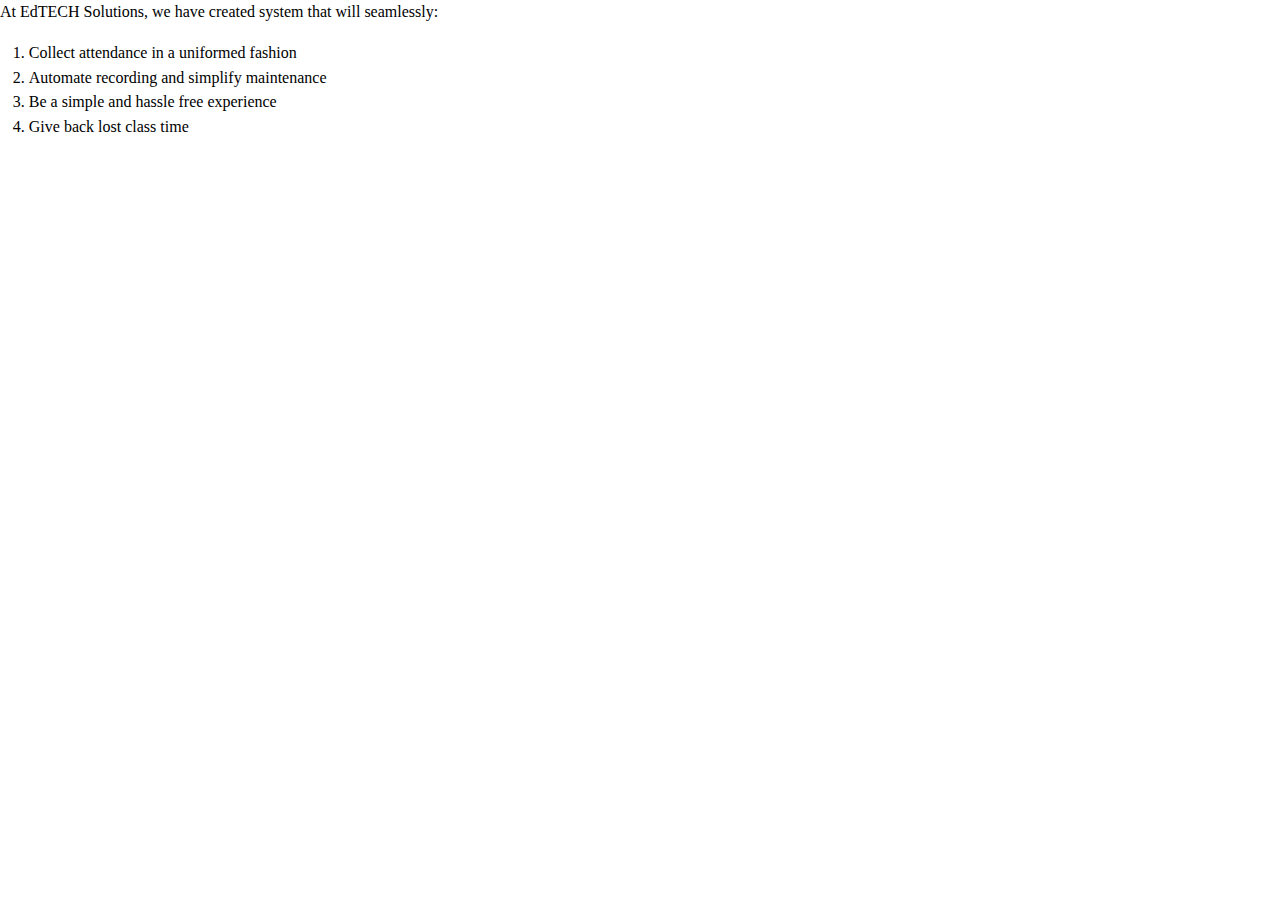
<file: images/Wix ADI_files/saved_resource(3).html>
<!DOCTYPE html>
<!-- saved from url=(0087)http://www.wix.com/website/builder?editorSessionId=CE8E4BD9-E6B5-48FA-9DE4-FBA18AEB568C -->
<html dir="ltr" lang="en" style="overflow-y: hidden;"><head><meta http-equiv="Content-Type" content="text/html; charset=UTF-8"><title data-cke-title="Rich Text Editor, editor1">Rich Text Editor, editor1</title><style data-cke-temp="1">html{cursor:text;*cursor:auto}
img,input,textarea{cursor:default}</style><link type="text/css" rel="stylesheet" href="./contents.css"><style data-cke-temp="1">.cke_editable{cursor:text}.cke_editable img,.cke_editable input,.cke_editable textarea{cursor:default}</style></head><body contenteditable="true" class="cke_editable cke_editable_themed cke_contents_ltr" spellcheck="true"><p class="font_9" style="line-height: 1.55em;"><span class="color_15">At EdTECH Solutions, we have created system that will seamlessly:&nbsp;</span></p><ol class="font_9 color_15" style="text-align: left;"><li style="line-height: 1.55em;"><p class="font_9" style="line-height: 1.55em;"><span class="color_15">Collect attendance in a uniformed fashion</span></p></li><li style="line-height: 1.55em;"><p class="font_9" style="line-height: 1.55em;"><span class="color_15">Automate recording and simplify maintenance</span></p></li><li style="line-height: 1.55em;"><p class="font_9" style="line-height: 1.55em;"><span class="color_15">Be a simple and hassle free experience</span></p></li><li style="line-height: 1.55em;"><p class="font_9" style="line-height: 1.55em;"><span class="color_15">Give back lost class time</span></p></li></ol></body></html>
</file>
<file: images/Wix ADI_files/contents.css>
body{
	word-wrap: break-word;
	height: auto !important;
	margin-bottom: 1px !important;
	margin-top: 0 !important;
	margin-left: 0 !important;
	margin-right: 0 !important;
	-webkit-nbsp-mode: normal;
	overflow-x: hidden;
}

body:after {
	content: '';
	display: block;
	clear: both;
}

.cke_editable h1,.cke_editable h2,.cke_editable h3,.cke_editable h4,.cke_editable h5,.cke_editable h6,.cke_editable p,.cke_editable address,.cke_editable div {
	/*font-weight: normal;*/
	margin: 0;
	/*text-decoration: none;*/
	line-height: normal;
	letter-spacing: normal;
}

body > h1,body > h2,body > h3,body > h4,body > h5,body > h6,body > p,body > address,body > div {
	/*overflow: hidden;*/
	max-width: 100%;
}

.cke_editable li{

	/*
	    List items now have independent style: #SE-14336

		color: inherit;
		font-size: inherit;
		font-family: inherit;
	*/
	font-style: inherit;
	font-weight: inherit;
	line-height: inherit;
	letter-spacing: normal;
}
.cke_editable ol,.cke_editable ul{
	padding-left: 1.3em;
	padding-right: 0;
	margin-left: 0.5em;
	margin-right: 0;
	line-height: normal;
	letter-spacing: normal;
}

.cke_editable ul {
	list-style-type: disc;
}

.cke_editable ol {
	list-style-type: decimal;
}

.cke_editable ul ul, .cke_editable ol ul {
	list-style-type: circle;
}

.cke_editable ul ul ul, .cke_editable ul ol ul, .cke_editable ol ul ul, .cke_editable ol ol ul {
	list-style-type: square;
}

.cke_editable ul[dir="rtl"], .cke_editable ol[dir="rtl"] {
	padding-left: 0;
	padding-right: 1.3em;
	margin-left: 0;
	margin-right: 0.5em;
}

.cke_editable [dir="rtl"] ul, .cke_editable [dir="rtl"] ol {
	padding-left: 0;
	padding-right: 1.3em;
	margin-left: 0;
	margin-right: 0.5em;
}

.cke_editable .wix-list-text-align {
    list-style-position: inside;
}
.cke_editable .wix-list-text-align p,
.cke_editable .wix-list-text-align h1,
.cke_editable .wix-list-text-align h2,
.cke_editable .wix-list-text-align h3,
.cke_editable .wix-list-text-align h4,
.cke_editable .wix-list-text-align h5,
.cke_editable .wix-list-text-align h6{
    display:inline;
}


.cke_editable a{
	cursor: inherit;
}

.align-center {
	text-align: center;
}

.align-center.cke_widget_element{
	margin: 10px 0 !important;
}

.align-left {
	float: left;
	margin: 10px 18px 10px 2px;
	z-index: 1;
}

.align-right {
	float: right;
	margin: 10px 2px 10px 18px;
	z-index: 1;
}

.cke_image_resizer {
	background-color: #ffffff !important;
	box-shadow: 0px 1px 7px 0px rgba(43, 86, 114, 0.36);
	border: none;
	outline: none !important;
	border-radius: 50%;
	min-width: 29px !important;
	height: 29px !important;
	bottom: 0px !important;
	right: 0px !important;
	margin: 8px !important;

	background-image: url('images/resize-from-right.png') !important;
	background-repeat: no-repeat !important;
	background-position: center !important;
}

.cke_image_resizer.cke_image_resizing{
	background-color: #3899ec !important;
	background-image: url('images/resize-from-right-active.png') !important;
}

.cke_image_resizer.cke_image_resizer_left{
	/* Flipping the arrow image horizontally: */
	-moz-transform: scaleX(-1);
	-o-transform: scaleX(-1);
	-webkit-transform: scaleX(-1);
	transform: scaleX(-1);
	filter: FlipH;
	-ms-filter: "FlipH";

	left: 0px !important;
}

.cke_size_options_container {
	display: none;
	margin: 8px;
	padding: 1px;
	cursor: pointer;
	z-index: 9999999;
	position: absolute;
	bottom: 37px;
	border-radius: 30px;
	max-height: 27px;
	/*min-width: 27px;*/
	background-color: #ffffff;
	box-shadow: 0px 1px 7px 0px rgba(43, 86, 114, 0.36);

	/* === animation stuff: ===*/
	transition: width 0.15s;
	width: 27px;
}

.cke_widget_wrapper:hover:not(.cke_image_resizing) .cke_size_options_container {
	display: block;
}

.cke_size_options_item {
	color: #3899ec;
	background-color: #ffffff;
	border-radius: 50%;
	border: none;

	box-sizing: border-box;
	display: inline-block;
	margin: 1px;
	width: 25px;
	height: 25px;
	font-size: 12px;
	line-height: 27px;
	text-align: center;

	transition: opacity 0.2s;
}

.cke_size_options_item:hover:not(.cke_selected_option){
	background-color: #d3edff;
}

.cke_size_options_item.cke_selected_option {
	background-color: #3899ec;
	color: #ffffff;
}

/* show the resizer on selected*/
.cke_widget_selected .cke_image_resizer{
	display: inline-block !important;
}

.cke_editable span.inherit-font-size {
    font-size: inherit !important;
}

/*ul.font_100, ol.font_100 {*/
/*color:rgb(8, 8, 8);font-family:'Arial, Helvetica, sans-serif', serif;font-size:10px;font-style:normal;font-variant:normal;line-height:1.1em;font-weight: normal; margin: 0; text-decoration: none; line-height: normal; letter-spacing: normal;*/
/*}*/
/*.font_100 li, .font_100 li {*/
/*margin-bottom: 12px*/
/*}*/
</file>
